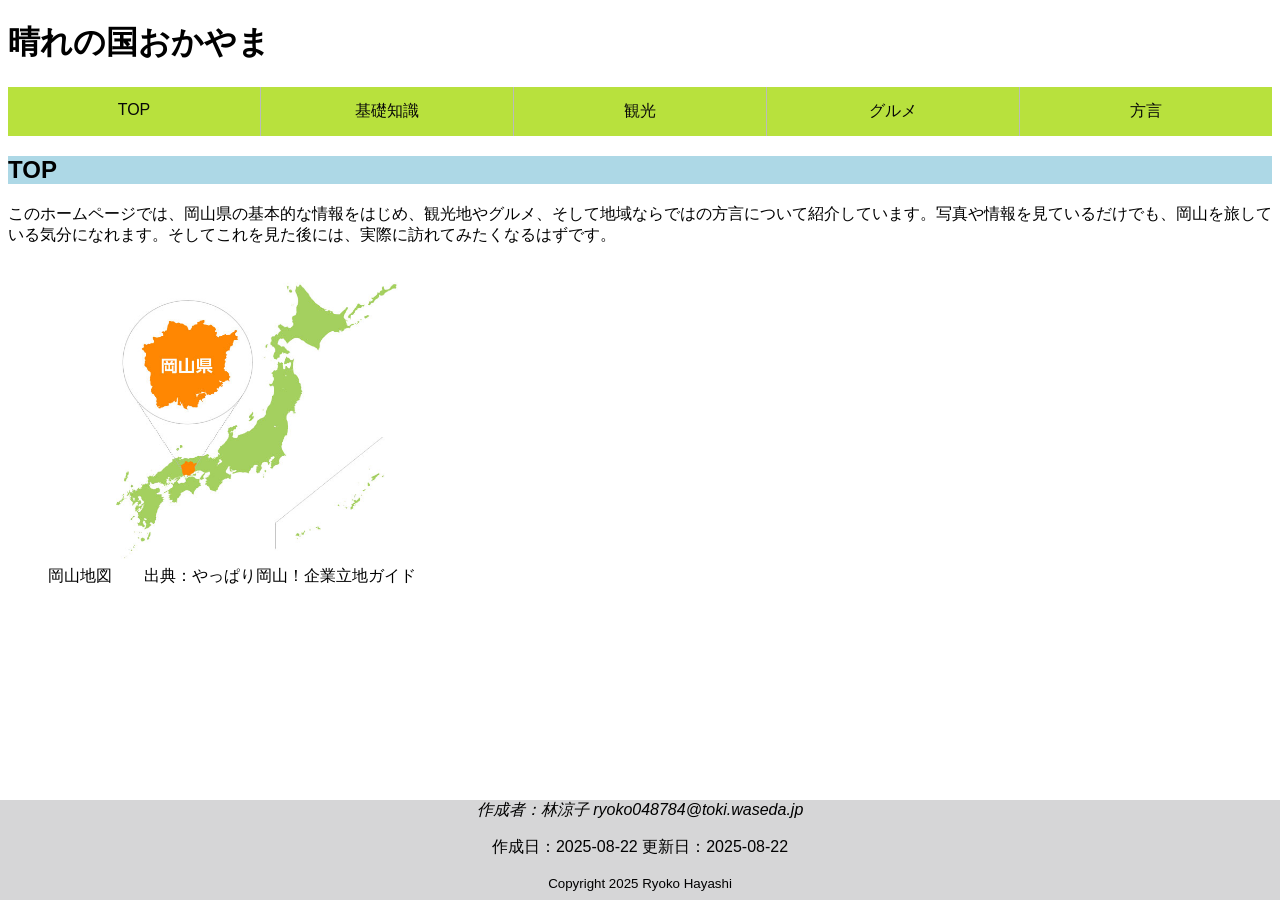
<file: index.html>
<!DOCTYPE html>
<!-- 1J24F143-HayashiRyoko -->


<html lang="ja">

<head>
  <meta charset="UTF-8">
  <meta name="author" content="林涼子">
  <meta name="keywords" content="TOPページ">
  <meta name="description" content="TOPページ">
  <meta name="viewport" content="width=device-width, initial-scale=1.0">
  <title>Document</title>
  <link rel="stylesheet" href="css/base.css">
</head>

<body>
  <header>
    <h1>晴れの国おかやま</h1>
    <nav>
      <ul>
        <li><a href="index.html">TOP</a></li>
        <li><a href="baseinfo.html">基礎知識</a></li>
        <li><a href="kanko.html ">観光</a></li>
        <li><a href="gurume.html">グルメ</a></li>
        <li><a href="hogen.html">方言</a></li>
      </ul>
    </nav>
  </header>

  <section>
    <h2>TOP</h2>
    <p>このホームページでは、岡山県の基本的な情報をはじめ、観光地やグルメ、そして地域ならではの方言について紹介しています。写真や情報を見ているだけでも、岡山を旅している気分になれます。そしてこれを見た後には、実際に訪れてみたくなるはずです。</p>
    <figure>
    
      <img src="images/okayama.jpg" width="350" height="300" alt="岡山地図">
      <figcaption>岡山地図　　出典：やっぱり岡山！企業立地ガイド<blockquote cite="https://yappari-okayama.com/miryoku/" title="やっぱり岡山！企業立地ガイド"></blockquote> </figcaption>
    </figure>
   
  </section>

  <footer>
    <address>作成者：林涼子 ryoko048784@toki.waseda.jp </address>
    <p>作成日：<time>2025-08-22</time> 更新日：<time>2025-08-22</time></p>
    <p><small>Copyright 2025 Ryoko Hayashi</small></p>
  </footer>
</body>

</html>
</file>
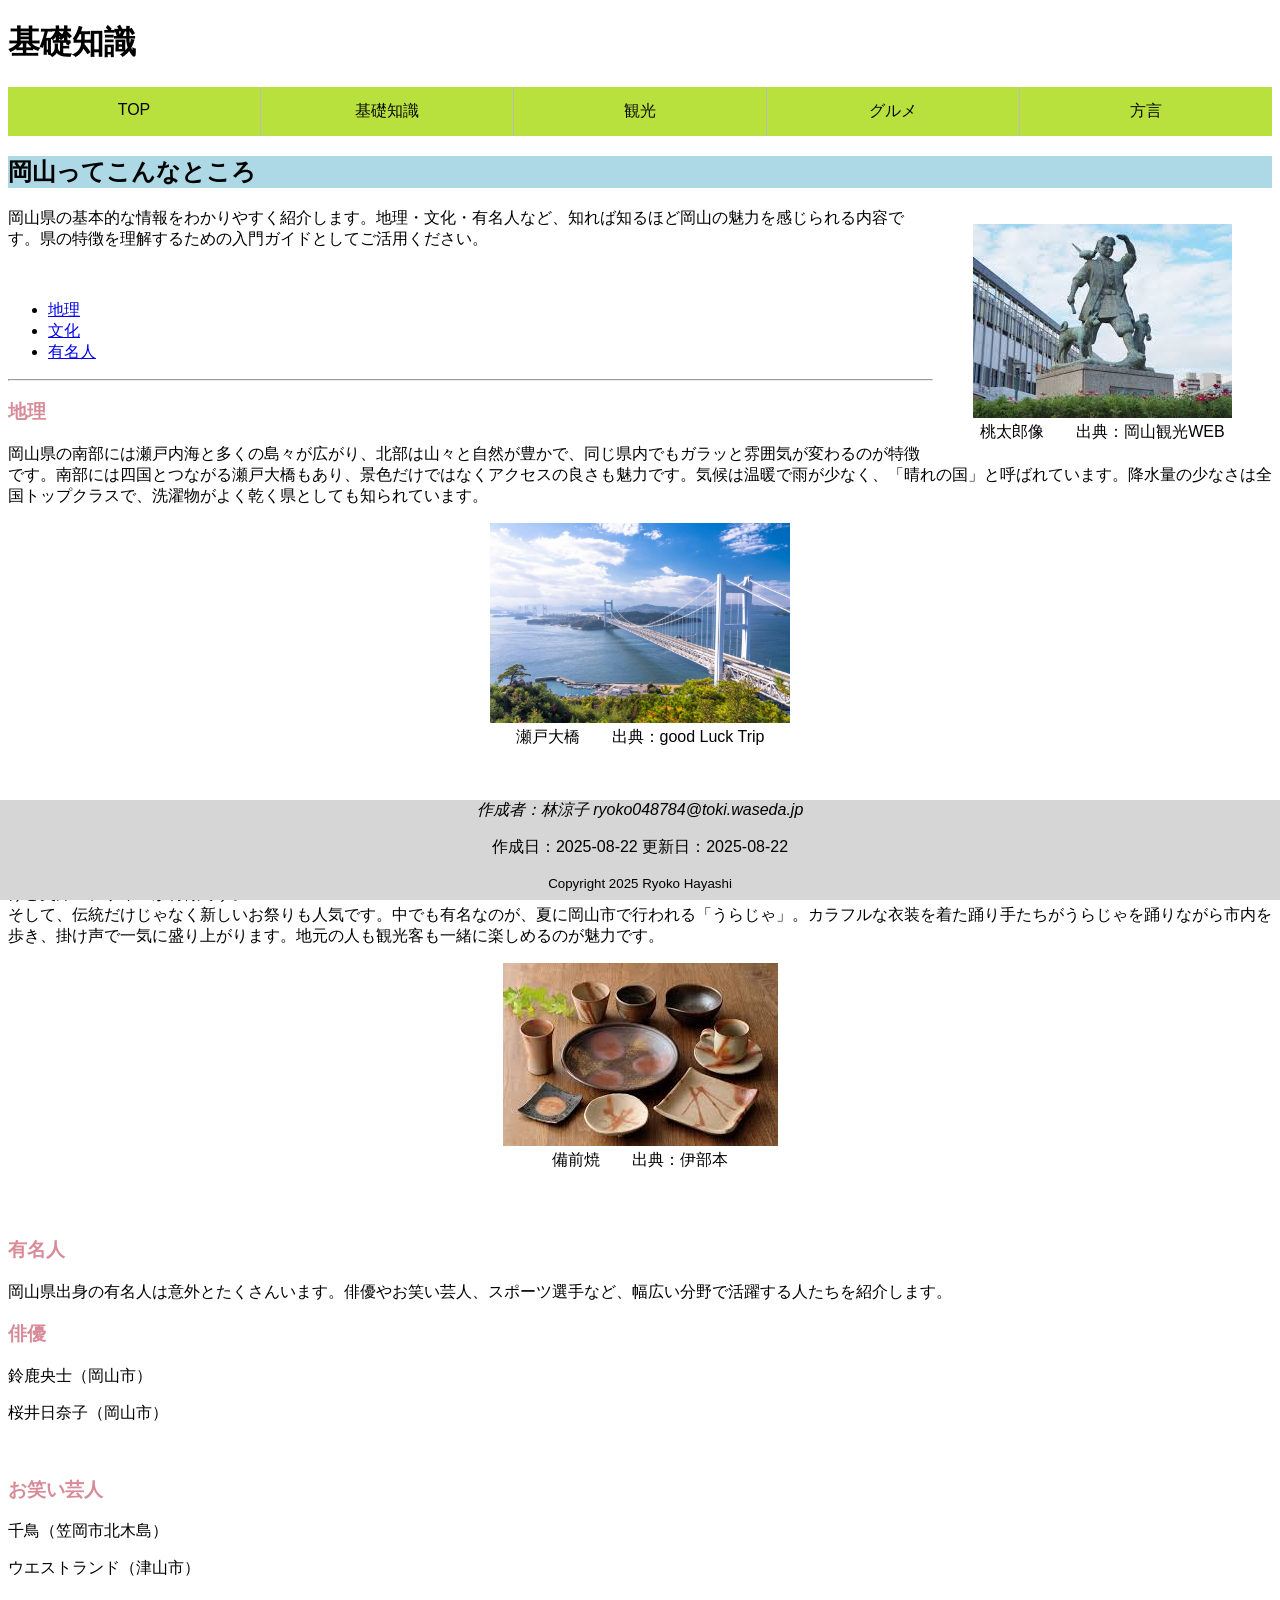
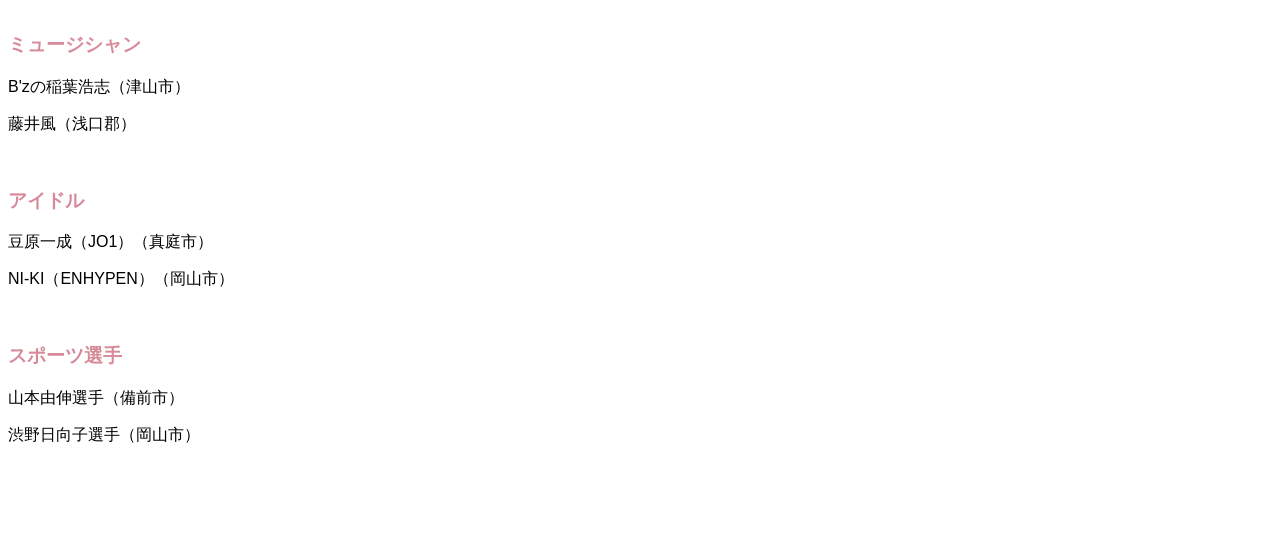
<file: baseinfo.html>
<!DOCTYPE html>
<!-- 1J24F143-HayashiRyoko -->


<html lang="ja">

<head>
  <meta charset="UTF-8">
  <meta name="author" content="林涼子">
  <meta name="keywords" content="基礎知識">
  <meta name="description" content="岡山県の基礎知識">
  <meta name="viewport" content="width=device-width, initial-scale=1.0">
  <title>Document</title>
  <link rel="stylesheet" href="css/base.css">
</head>

<body>
  <header>
    <h1>基礎知識</h1>
    <nav>
      <ul>
        <li><a href="index.html">TOP</a></li>
        <li><a href="baseinfo.html">基礎知識</a></li>
        <li><a href="kanko.html">観光</a></li>
        <li><a href="gurume.html">グルメ</a></li>
        <li><a href="hogen.html">方言</a></li>
      </ul>
    </nav>



    <h2>岡山ってこんなところ</h2>
   <div class="b">
    <figure>
    <img src="images/momotaro.jpg" alt="桃太郎像">
    <figcaption>桃太郎像　　出典：岡山観光WEB<blockquote cite="https://www.okayama-kanko.jp/okatabi/797/page" title="岡山観光WEB"></blockquote>  </figcaption>
    </figure>
   </div>

    <p>岡山県の基本的な情報をわかりやすく紹介します。地理・文化・有名人など、知れば知るほど岡山の魅力を感じられる内容です。県の特徴を理解するための入門ガイドとしてご活用ください。</p>
    <br>

   
    <ul>
      <li><a href="#chiri">地理</a></li>
      <li><a href="#bunka">文化</a></li>
      <li><a href="#yumeijin">有名人</a></li>
    </ul>
    <hr>
  </header>  
  
  <section id="chiri">
    <h3>地理</h3>
    <p>岡山県の南部には瀬戸内海と多くの島々が広がり、北部は山々と自然が豊かで、同じ県内でもガラッと雰囲気が変わるのが特徴です。南部には四国とつながる瀬戸大橋もあり、景色だけではなくアクセスの良さも魅力です。気候は温暖で雨が少なく、「晴れの国」と呼ばれています。降水量の少なさは全国トップクラスで、洗濯物がよく乾く県としても知られています。
    </p>
   <figure class="e">
     <img src="images/setoohashi.jpg" width="300" height="200" alt="瀬戸大橋">
   <figcaption>瀬戸大橋　　出典：good Luck Trip
    <blockquote cite="https://www.gltjp.com/ja/article/item/20192/" title="good Luck Trip">
    </blockquote>

   </figcaption>
   </figure>
   </section>

   <section id="bunka">
    <h3>文化</h3>
    <p>
     岡山県は、古くから受け継がれてきた歴史や伝統がいろいろ残っています。例えば。備前市で作られる備前焼は、日本六古窯の一つに数えられる陶芸として有名で、シンプルだけど奥深いデザインが特徴です。<br>そして、伝統だけじゃなく新しいお祭りも人気です。中でも有名なのが、夏に岡山市で行われる「うらじゃ」。カラフルな衣装を着た踊り手たちがうらじゃを踊りながら市内を歩き、掛け声で一気に盛り上がります。地元の人も観光客も一緒に楽しめるのが魅力です。
    </p>
   
   <figure class="d">
    
       <img src="images/bizenyaki.jpg" alt="備前焼">
       <figcaption>備前焼　　出典：伊部本
       <blockquote cite="https://imbebook.net/bizenzukan/" title="伊部本">

       </blockquote>   
       </figcaption>
       </figure>
   
    
    </section>
   <section id="yumeijin">
   <h3>有名人</h3>
   <p>岡山県出身の有名人は意外とたくさんいます。俳優やお笑い芸人、スポーツ選手など、幅広い分野で活躍する人たちを紹介します。</p>
   
   <h3>俳優</h3>
   <p>鈴鹿央士（岡山市）</p>

   <p>桜井日奈子（岡山市）</p>
   <br>
   <h3>お笑い芸人</h3>
   <p>千鳥（笠岡市北木島）</p>
   
   <p>ウエストランド（津山市）</p>
   <br>
   <h3>ミュージシャン</h3>
   <p>B'zの稲葉浩志（津山市）</p>
   
   <p>藤井風（浅口郡）</p>
   <br>
   <h3>アイドル</h3>
   <p>豆原一成（JO1）（真庭市）</p>
   
   <p>NI-KI（ENHYPEN）（岡山市）</p>
   <br>
   <h3>スポーツ選手</h3>
   <p>山本由伸選手（備前市）</p>
   
   <p>渋野日向子選手（岡山市）</p>   
   <br>
   <br>
   <br>
   <br>
   <br>
</section>
  

 
  <footer>
    <address>作成者：林涼子 ryoko048784@toki.waseda.jp </address>
    <p>作成日：<time>2025-08-22</time> 更新日：<time>2025-08-22</time></p>
    <p><small>Copyright 2025 Ryoko Hayashi</small></p>
  </footer>

</body>

</html>
</file>
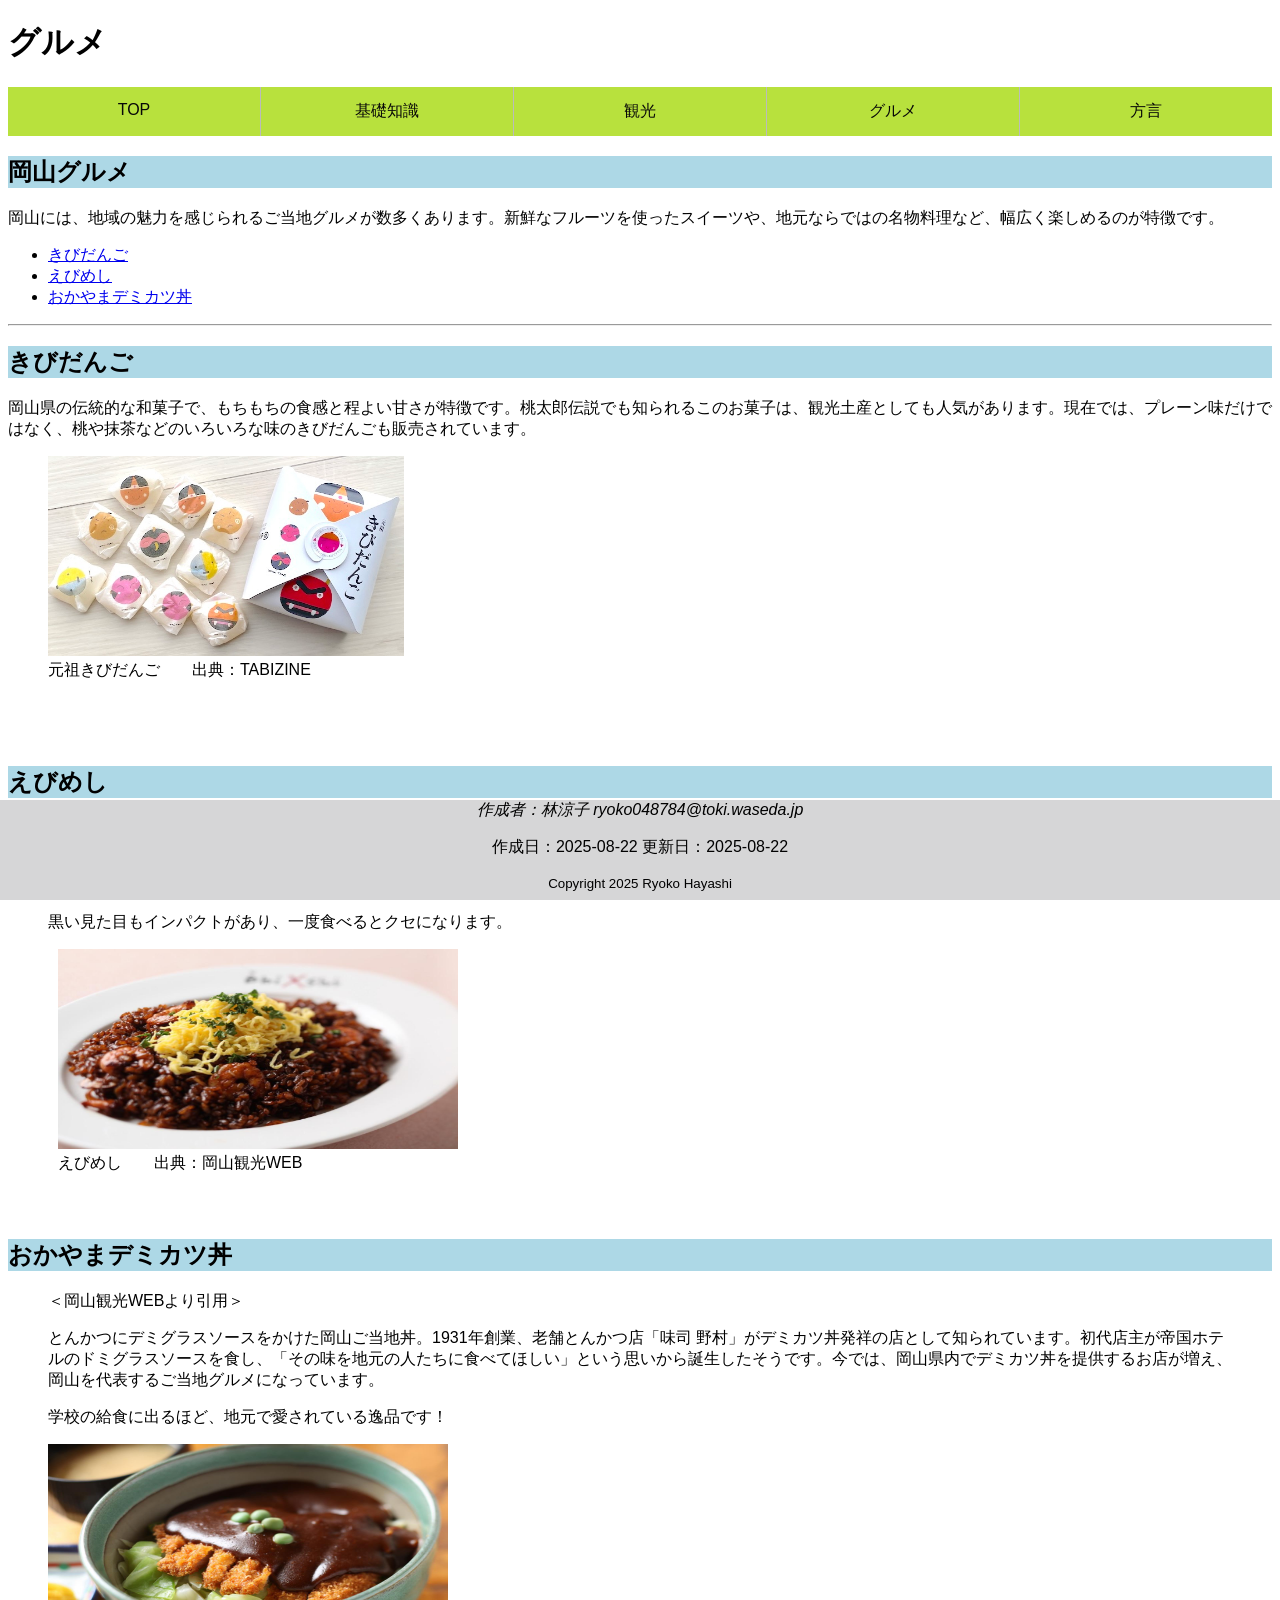
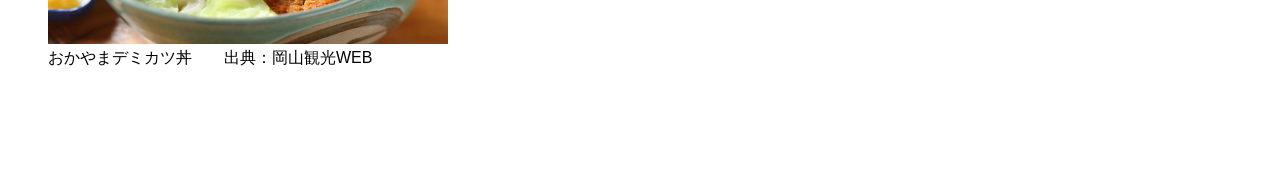
<file: gurume.html>
<!DOCTYPE html>
<!-- 1J24F143-HayashiRyoko -->


<html lang="ja">

<head>
  <meta charset="UTF-8">
  <meta name="author" content="林涼子">
  <meta name="keywords" content="グルメ">
  <meta name="description" content="岡山グルメ">
  <meta name="viewport" content="width=device-width, initial-scale=1.0">
  <title>Document</title>
  <link rel="stylesheet" href="css/base.css">
</head>

<body>
 <header>
    <h1>グルメ</h1>
    <nav>
      <ul>
        <li><a href="index.html">TOP</a></li>
        <li><a href="baseinfo.html">基礎知識</a></li>
        <li><a href="kanko.html">観光</a></li>
        <li><a href="gurume.html">グルメ</a></li>
        <li><a href="hogen.html">方言</a></li>
      </ul>
    </nav>
 

 
    <h2>岡山グルメ</h2>
    <p>岡山には、地域の魅力を感じられるご当地グルメが数多くあります。新鮮なフルーツを使ったスイーツや、地元ならではの名物料理など、幅広く楽しめるのが特徴です。</p>
 
   
    <ul>
      <li><a href="#kibidango">きびだんご</a></li>
      <li><a href="#ebimeshi">えびめし</a></li>
      <li><a href="#demikatsudon">おかやまデミカツ丼</a></li>
    </ul>
  
   <hr>
  </header>

  <section id="kibidango">
     <h2>きびだんご</h2>
     <p>岡山県の伝統的な和菓子で、もちもちの食感と程よい甘さが特徴です。桃太郎伝説でも知られるこのお菓子は、観光土産としても人気があります。現在では、プレーン味だけではなく、桃や抹茶などのいろいろな味のきびだんごも販売されています。</p>
     <div class="j">
      <figure>
     
      <img src="images/kibidango.jpg" height="200" alt="きびだんご">
      <figcaption>元祖きびだんご　　出典：TABIZINE<blockquote cite="https://tabizine.jp/article/626581/" title="TABIZINE"></blockquote>  </figcaption>
      </figure>
     </div>
   </section>

   <section id="ebimeshi">
      <h2>えびめし</h2>
      <blockquote cite="https://www.okayama-kanko.jp/gourmet/11953" title="岡山観光WEB">
      <p>＜岡山観光WEBより引用＞</p>
      <p>人気のご当地洋食グルメ「えびめし」は、カラメルソースとケチャップ、カレー粉などを合わせたものにスパイスを聞かせたソースを使った独特の焼飯。甘辛く、香ばしいのでソースは、お店ごとに様々な隠し味を施してオリジナルの味を出しています。</p><p>黒い見た目もインパクトがあり、一度食べるとクセになります。</p>
      </blockquote>
     <div class="k">
      <figure>
      
      <img src="images/ebimeshi.jpg" width="400" height="200" alt="えびめし">
      <figcaption>えびめし　　出典：岡山観光WEB<blockquote cite="https://www.okayama-kanko.jp/gourmet/11953" title="岡山観光WEB"></blockquote> </figcaption>
      </figure>
     </div>
   </section>
     <br>
     <br>
     <br>
      <section id="demikatsudon">
       <h2>おかやまデミカツ丼</h2>
       <blockquote cite="https://www.okayama-kanko.jp/gourmet/10225" title="岡山観光WEB">
       <p>＜岡山観光WEBより引用＞</p>
       <p>とんかつにデミグラスソースをかけた岡山ご当地丼。1931年創業、老舗とんかつ店「味司 野村」がデミカツ丼発祥の店として知られています。初代店主が帝国ホテルのドミグラスソースを食し、「その味を地元の人たちに食べてほしい」という思いから誕生したそうです。今では、岡山県内でデミカツ丼を提供するお店が増え、岡山を代表するご当地グルメになっています。</p>
       <div class="giji">
      <p></p></div>
       </blockquote>
     <figure>
       <img src="images/demikatsu.jpg" width="400" height="200" alt="おかやまデミカツ丼">
       <figcaption>おかやまデミカツ丼　　出典：岡山観光WEB<blockquote cite="https://www.okayama-kanko.jp/gourmet/10225" title="岡山観光WEB"></blockquote> </figcaption>
     </figure>
      <br>
      <br>
      <br>
      <br>
      <br>
  </section>

  <footer>
    <address>作成者：林涼子 ryoko048784@toki.waseda.jp </address>
    <p>作成日：<time>2025-08-22</time> 更新日：<time>2025-08-22</time></p>
    <p><small>Copyright 2025 Ryoko Hayashi</small></p>
  </footer>
</body>
</html>
</file>
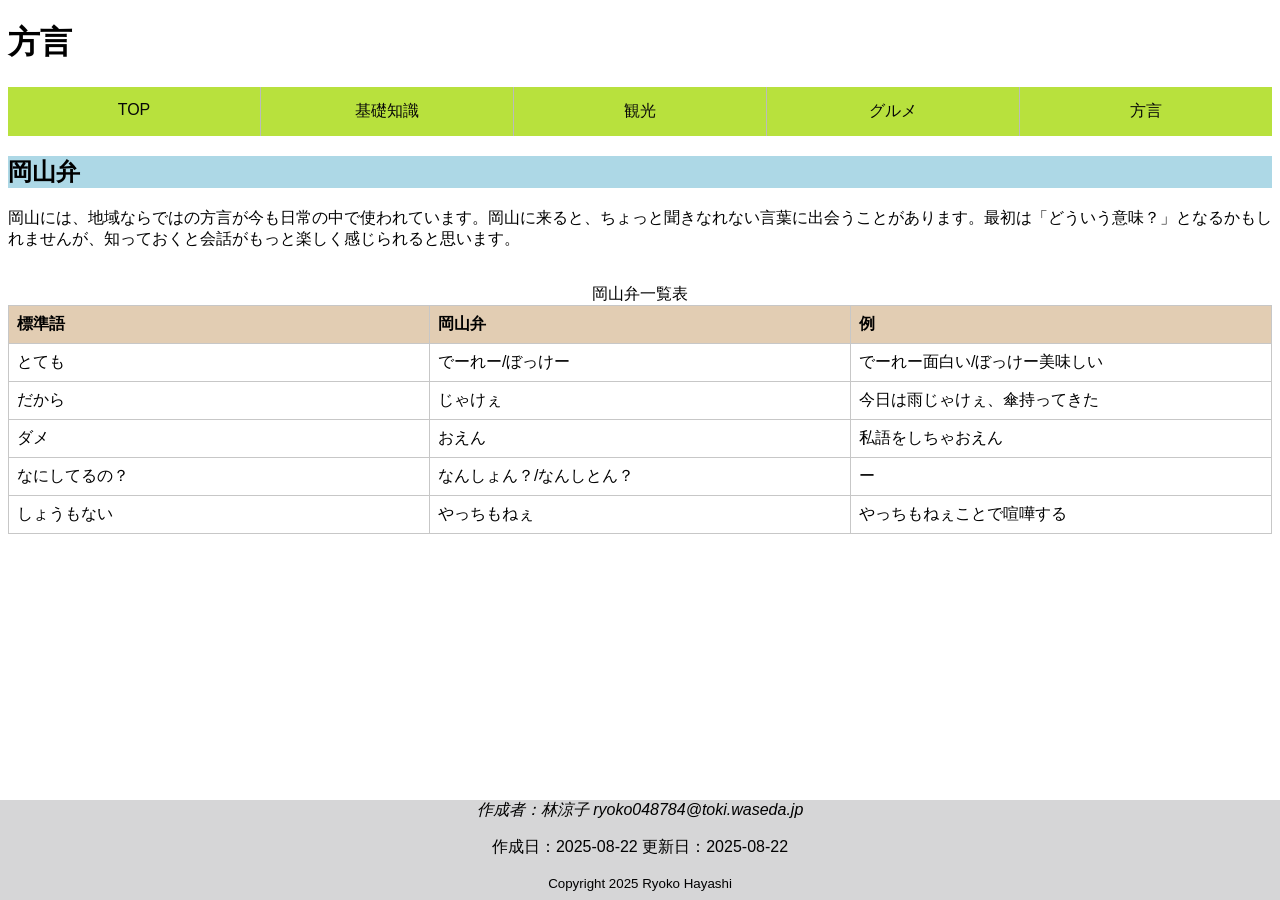
<file: hogen.html>
<!DOCTYPE html>
<!-- 1J24F143-HayashiRyoko -->


<html lang="ja">

<head>
  <meta charset="UTF-8">
  <meta name="author" content="林涼子">
  <meta name="keywords" content="方言">
  <meta name="description" content="岡山弁の紹介">
  <meta name="viewport" content="width=device-width, initial-scale=1.0">
  <title>Document</title>
  <link rel="stylesheet" href="css/base.css">
</head>

<body>
  <header>
    <h1>方言</h1>
    <nav>
      <ul>
        <li><a href="index.html">TOP</a></li>
        <li><a href="baseinfo.html">基礎知識</a></li>
        <li><a href="kanko.html">観光</a></li>
        <li><a href="gurume.html">グルメ</a></li>
        <li><a href="kanko.html">方言</a></li>
      </ul>
    </nav>
  </header>

 <section>
    <h2>岡山弁</h2>
    <p>岡山には、地域ならではの方言が今も日常の中で使われています。岡山に来ると、ちょっと聞きなれない言葉に出会うことがあります。最初は「どういう意味？」となるかもしれませんが、知っておくと会話がもっと楽しく感じられると思います。</p>
    <br>
   
 <div id="hogen">
  <table>
     <caption>岡山弁一覧表</caption>
     <tr>
      <th>標準語</th> <th>岡山弁</th> <th>例</th>
     </tr>
     <tr>
      <td>とても</td> <td>でーれー/ぼっけー</td>
      <td>でーれー面白い/ぼっけー美味しい</td> 
    </tr>
    <tr>
      <td>だから</td> <td>じゃけぇ</td> <td>今日は雨じゃけぇ、傘持ってきた</td>
    </tr>
    <tr>
      <td>ダメ</td> <td>おえん</td> <td>私語をしちゃおえん</td>
    </tr>
    <tr>
      <td>なにしてるの？</td> <td>なんしょん？/なんしとん？</td> <td>ー</td>
    </tr>
    <tr>
      <td>しょうもない</td> <td>やっちもねぇ</td> <td>やっちもねぇことで喧嘩する</td>
    </tr>
  </table>
 </div>
 </section>


 <footer>
    <address>作成者：林涼子 ryoko048784@toki.waseda.jp</address>
    <p>作成日：<time>2025-08-22</time> 更新日：<time>2025-08-22</time></p>
    <p><small>Copyright 2025 Ryoko Hayashi</small></p>
 </footer>
</body>

</html>
</file>
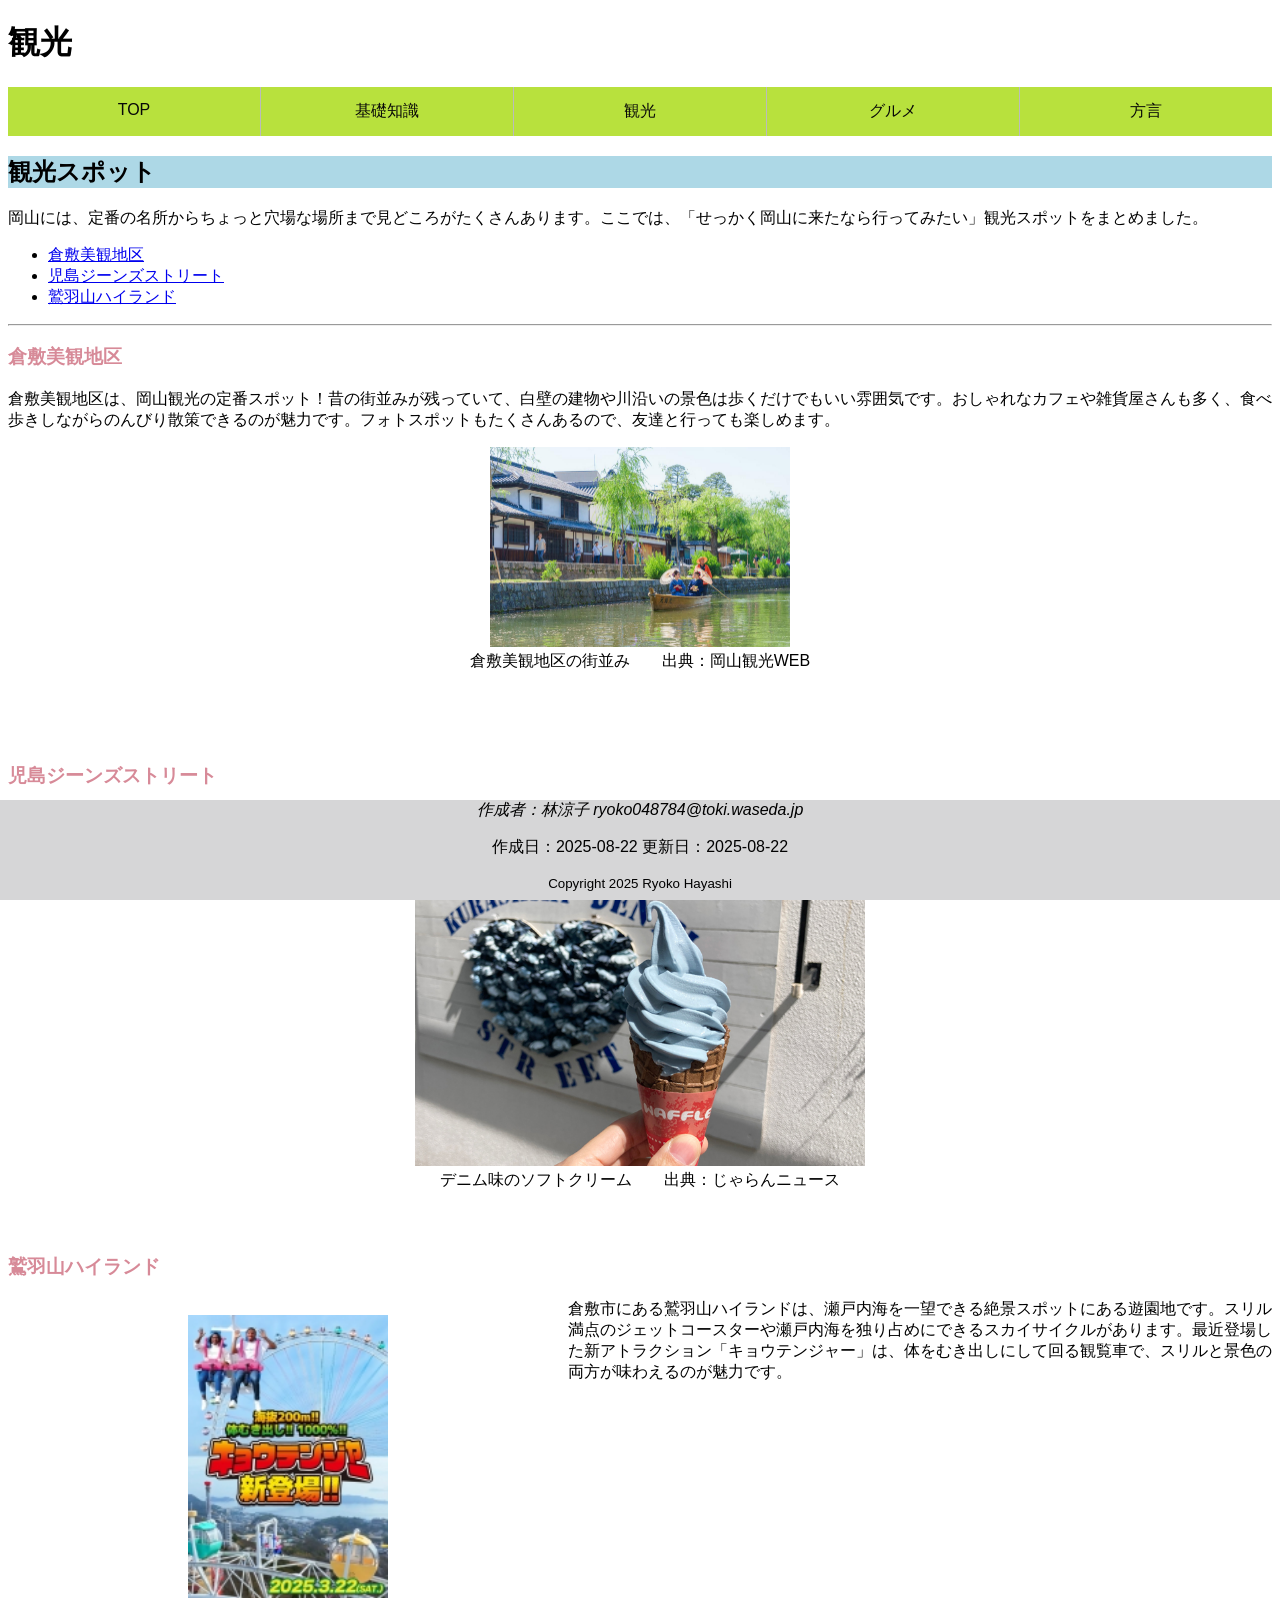
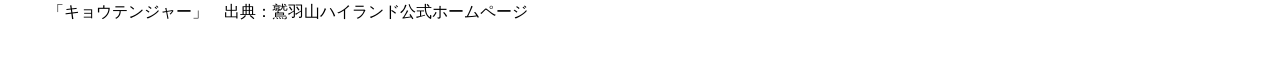
<file: kanko.html>
<!DOCTYPE html>
<!-- 1J24F143-HayashiRyoko -->


<html lang="ja">

<head>
  <meta charset="UTF-8">
  <meta name="author" content="林涼子">
  <meta name="keywords" content="観光">
  <meta name="description" content="観光スポットの紹介">
  <meta name="viewport" content="width=device-width, initial-scale=1.0">
  <title>Document</title>
  <link rel="stylesheet" href="css/base.css">
</head>

<body>
  <header>
    <h1>観光</h1>
    <nav>
      <ul>
        <li><a href="index.html">TOP</a></li>
        <li><a href="baseinfo.html">基礎知識</a></li>
        <li><a href="kanko.html">観光</a></li>
        <li><a href="gurume.html">グルメ</a></li>
        <li><a href="hogen.html">方言</a></li>
      </ul>
    </nav>
  

  
    <h2>観光スポット</h2>
    <p>岡山には、定番の名所からちょっと穴場な場所まで見どころがたくさんあります。ここでは、「せっかく岡山に来たなら行ってみたい」観光スポットをまとめました。</p>
  
   
  
    <ul>
      <li><a href="#bikanchiku">倉敷美観地区</a></li>
      <li><a href="#jinzu">児島ジーンズストリート</a></li>
      <li><a href="#hairando">鷲羽山ハイランド</a></li>
    </ul>
    <hr>
  </header>

  <section id="bikanchiku">
    <h3>倉敷美観地区</h3>
    <p>倉敷美観地区は、岡山観光の定番スポット！昔の街並みが残っていて、白壁の建物や川沿いの景色は歩くだけでもいい雰囲気です。おしゃれなカフェや雑貨屋さんも多く、食べ歩きしながらのんびり散策できるのが魅力です。フォトスポットもたくさんあるので、友達と行っても楽しめます。</p>
  
   <figure class="fig_10">
    <img src="images/bikanchiku.jpg" width="300" alt="倉敷美観地区">
    <figcaption>倉敷美観地区の街並み　　出典：岡山観光WEB<blockquote cite="https://www.okayama-kanko.jp/spot/10226" title="岡山観光WEB"></blockquote>   </figcaption>
   </figure>
    
   </section>

   <section id="jinzu">
    <h3>児島ジーンズストリート</h3>
    <p>倉敷市の児島は、「国産ジーンズの発祥地」として有名で、その中心にあるのが「児島ジーンズストリート」です。通りにはジーンズショップや雑貨屋が並び、歩くだけでも楽しめます。ここで人気なのが、青色がインパクト抜群の「デニム味のソフトクリーム」！味が気になる人は、ぜひ実際に食べて確かめてみてください。
    </p>
   <figure class="wrap">
    
    
    <img src="images/denimusofuto.jpg" height="300" alt="デニム味のソフトクリーム">
    <figcaption>デニム味のソフトクリーム　　出典：じゃらんニュース<blockquote cite="https://www.jalan.net/news/article/738940/" title="じゃらんニュース"></blockquote> 
    </figcaption>
   </figure> 

   </section>
   
    <br>
    <br>
    <br>
    <br>
   <section id="hairando">
    <h3>鷲羽山ハイランド</h3>
    <div class="a">
     <figure>
        <img src="images/washuzan.jpg"  width="200" alt="鷲羽山ハイランドのキョウテンジャー">
       <figcaption>「キョウテンジャー」　出典：鷲羽山ハイランド公式ホームページ
         <blockquote cite="https://www.w-highland.co.jp" title="鷲羽山ハイランド公式ホームページ"></blockquote>
       </figcaption>
     </figure>
    </div>

    
    <p>倉敷市にある鷲羽山ハイランドは、瀬戸内海を一望できる絶景スポットにある遊園地です。スリル満点のジェットコースターや瀬戸内海を独り占めにできるスカイサイクルがあります。最近登場した新アトラクション「キョウテンジャー」は、体をむき出しにして回る観覧車で、スリルと景色の両方が味わえるのが魅力です。</p>
    
    <br>
    <br>
    <br>
    <br>
    <br>
  </section>



  <footer>
    <address>作成者：林涼子 ryoko048784@toki.waseda.jp</address>
    <p>作成日：<time>2025-08-22</time> 更新日：<time>2025-08-22</time></p>
    <p><small>Copyright 2025 Ryoko Hayashi</small></p>
  </footer>
</body>

</html>
</file>
<file: css/base.css>
@charset "UTF-8"; 
:root {
  --color-1J24F143-primary: #1j4b99;
}
/*
デザイン意図
-配色：ナビゲーションバーをrgb(184, 225, 61)、小見出しをlightblueにした。明るく爽やかな印象を与えることで、観光情報サイトらしいワクワク感を表現した。
-レイアウト：PCでは、本文や画像などを左右に分けて配置し、必要な情報を同時に参照できるようにした。スマホでは、画面の幅に合わせて本文や画像を縦に並べ、スクロールしながら順序よく情報を把握できるように工夫した。
*/


/* ページ全体の基本フォントを指定 */
body {
  font-family: Arial, sans-serif; /* Arialが優先、なければ標準のゴシック体 */
}

/* ナビゲーションバー（メニュー全体）のスタイル */
nav {
  background-color: rgb(184, 225, 61); /* 背景色をネイビーに */
}

/* ナビゲーション内のリスト全体（横並びにする部分） */
nav ul {
  list-style-type: none; /* リストマーク（●など）を消す */
  margin: 0;             /* 外側の余白を消す */
  padding: 0;            /* 内側の余白を消す */
  display: flex;         /* 横並びにする */
  width: 100%;           /* 横幅を親要素いっぱいにする */
  flex-wrap: wrap;       /* 画面が狭いときに折り返して2行にする */
}

/* 各メニュー項目（リスト1つ分）のスタイル */
nav li {
  flex: 1; /* 幅を均等に分ける（全体を自動で割り算して調整） */
  border-right: 1px solid #bbb; /* 右側に薄い線を入れる */
}

/* 最後のメニュー項目だけは右側の線を消す */
nav li:last-child {
  border-right: none;
}

/* 各メニューリンク（クリックできる部分）のスタイル */
nav a {
  display: block;            /* ブロック要素にして全体をクリック可能にする */
  color: #080808;            /* 文字色を明るい灰色に */
  text-align: center;        /* 文字を中央寄せに */
  padding: 14px 16px;        /* 内側の余白を上下14px、左右16pxにする */
  text-decoration: none;     /* 下線を消す */
}

/* マウスを重ねたとき（hover）のスタイル */
/* 疑似クラス */
nav a:hover {
  background-color: #ddd; /* 背景を薄いグレーに */
  color: black;           /* 文字色を黒に変える */
}

/* コンテンツ表示部分（仮のsection） */
section {
  /* background-color: lightslategrey; ← コメントアウト：背景色を仮設定 */
  height: 400px;  /* 高さを400pxに固定 */
  color: black;   /* 文字色を黒に */
}

/*自分でした*/

.wrap{
  text-align: center;
}
.fi{
  text-align: center;
}

.fig_10 {
  text-align: center;

}

.a {
  float: left;
  text-align: center;
}
.a{
  clear: both;
}

.b {
  float: right;
  text-align: center;
}
.b {
  clear: both;
}

.d {
  text-align: center;
}

.e {
  text-align: center;
}

#hogen table {
  width: 100%;
  border-collapse: collapse;
  margin-bottom: 16px;
}
#hogen th,
#hogen td {
  border: 1px solid #c7c7c7;
  padding: 8px;
}
#hogen th {
  background-color:rgb(226, 205, 179);
  text-align: left;
  width: 5em;
}

h2 {
  background-color: lightblue;
  
}

.j {
   padding-bottom: 30px;
}
.k {
  margin: 10px;
}
h3 {
  color:rgb(215, 138, 152);
}

.giji::after{
  content:"学校の給食に出るほど、地元で愛されている逸品です！";
}


@media screen and (max-width: 1023px) {
  body{
    background-color: #fff;
  }
  .container{
    padding: 10px;
  }
  h1{
    font-size: 1.8em;
  }
  p{
    font-size: 1em;
  }
}


@media screen and (max-width: 400px) {
  body {
    background-color: gainsboro;
    font-size: 1.5rem;
    margin: 0;
  }
  #footer {
    width: 100%;
    padding: 0.5%;
    box-sizing: border-box;
  }
}






/* ページ下部のフッター部分 */
footer {
  background-color: rgb(214, 214, 215); /* 背景色をロイヤルブルーに */
  height: 100px;               /* 高さを100pxに固定 */
  color: #010101;             /* 文字色を明るい灰色に */
  text-align: center;

  position: fixed;
  bottom: 0;
  left: 0;
  width: 100%;
}
</file>
